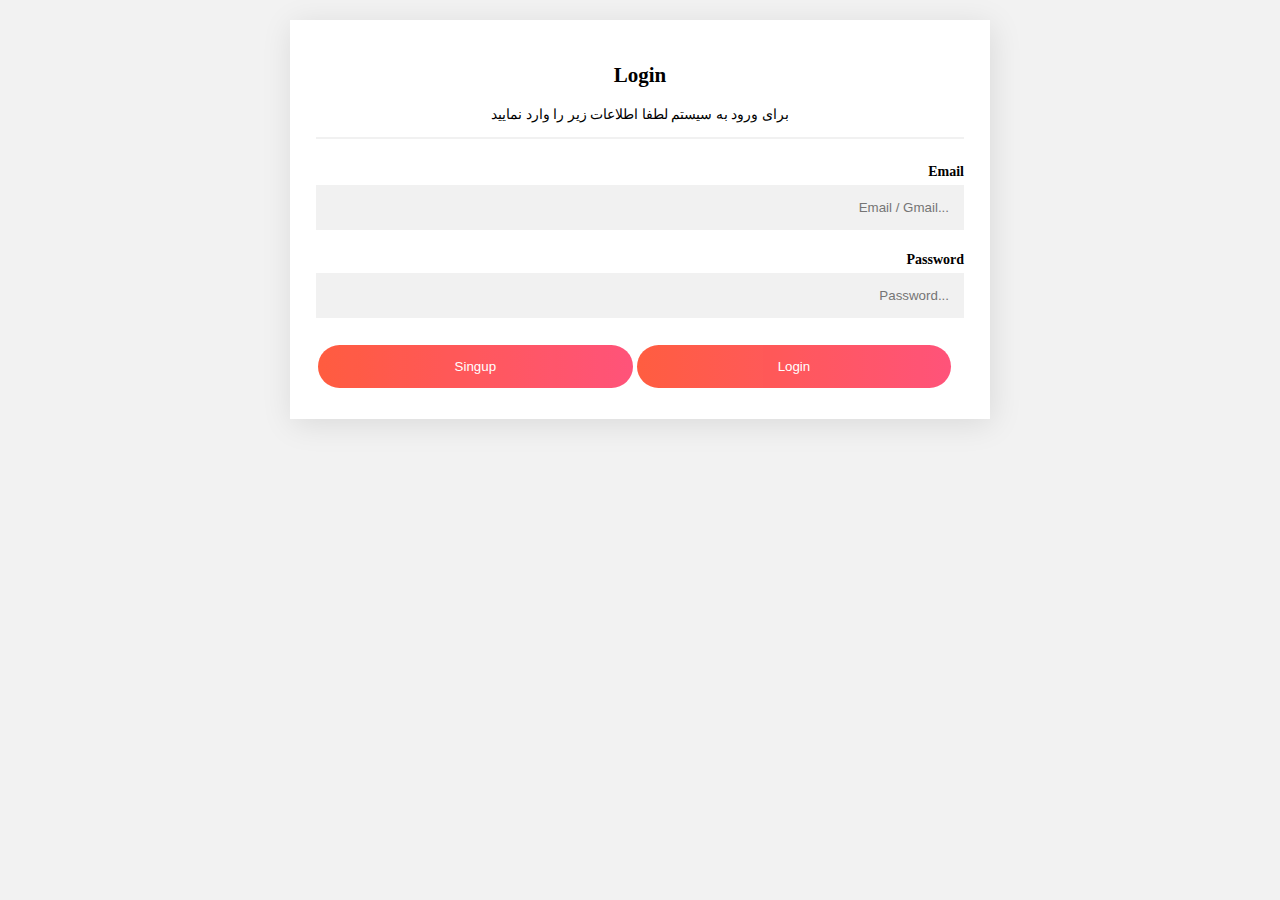
<file: systemlogger/login-localstorage.html>
<!DOCTYPE html>
<html>
  <head>
    <title>Login</title>
    <meta charset="utf-8" />
    <meta name="viewport" content="width=device-width, initial-scale=1.0" />
    <style>
      * {
        box-sizing: border-box;
      }

      body {
        background-color: #f2f2f2;
        direction: rtl;
        font-family: tahoma;
        font-size: 14px;
      }

      input[type="text"],
      input[type="password"],
      input[type="email"] {
        width: 100%;
        padding: 15px;
        margin: 5px 0 22px 0;
        display: inline-block;
        border: none;
        background: #f1f1f1;
      }

      input[type="text"]:focus,
      input[type="email"]:focus,
      input[type="password"]:focus {
        background-color: #ddd;
        outline: none;
      }

      hr {
        border: 1px solid #f1f1f1;
        margin-bottom: 25px;
      }

      button {
        /* تولید شده توسط سایت آموزشی فری لرن */
        /* https://files.free-learn.ir/tools/gg/gradient-generator.php#BurningOrange */
        background: #ff416c;
        background: -webkit-linear-gradient(to right, #ff4b2b, #ff416c);
        background: linear-gradient(to right, #ff4b2b, #ff416c);
        /* تولید شده توسط سایت آموزشی فری لرن */

        color: white;
        padding: 14px 20px;
        margin: 8px 0;
        border: none;
        cursor: pointer;
        width: 100%;
        opacity: 0.9;
        border-radius: 40px;
        margin: 5px 2px;
      }

      button:hover {
        opacity: 1;
      }

      .resetbtn {
        padding: 14px 20px;
        background-color: #f44336;
      }

      .resetbtn,
      .signupbtn {
        float: left;
        width: 48.55555%;
      }

      .container {
        padding: 16px;
      }

      .clearfix::after {
        content: "";
        clear: both;
        display: table;
      }

      .mybox {
        max-width: 700px;
        background-color: #fff;
        margin: 20px auto;
        padding: 10px;
        box-shadow: 2px 5px 30px rgba(0, 0, 0, 0.1);
      }

      .container h2,
      .container p {
        text-align: center;
      }

      @media screen and (max-width: 500px) {
        .resetbtn,
        .signupbtn {
          width: 100%;
        }
      }
    </style>
  </head>
  <body>
    <div class="mybox">
      <form
        action="javascript:void(0);"
        onsubmit="return validateForm();"
        id="myForm"
      >
        <div class="container">
          <h2>Login</h2>
          <p>برای ورود به سیستم لطفا اطلاعات زیر را وارد نمایید</p>
          <hr />

          <label><b>Email</b></label>
          <input type="email" placeholder="...Email / Gmail" id="User_Email" />

          <label><b>Password</b></label>
          <input type="password" placeholder="...Password" id="User_Password" />

          <div class="clearfix">
            <button
              onclick="window.location.href='signup-localstorage.html'"
              class="resetbtn"
            >
              Singup
            </button>
            <button type="submit" class="signupbtn">Login</button>
          </div>
        </div>
      </form>
    </div>

    <script>
      function validateForm() {
        var user_email = document.forms["myForm"]["User_Email"].value;
        var user_password = document.forms["myForm"]["User_Password"].value;
        var useremail = localStorage.getItem("USER_EMAIL");
        var userpassword = localStorage.getItem("USER_PASSWORD");

        if (user_email == "" && user_password == "") {
          alert("لطفا یه چیزی وارد کن");
          return false;
        } else if (user_email != "" && user_password == "") {
          alert("لطفا رمز را وارد نمایید");
          return false;
        } else if (user_email == "" && user_password != "") {
          alert("لطفا ایمیل را وارد نمایید");
          return false;
        } else if (user_email != useremail && user_password != userpassword) {
          alert("ایمیل و رمز هردو اشتباه می باشند");
          return false;
        } else if (user_email != useremail && user_password == userpassword) {
          alert("رمز درسته ولی ایمیل اشتباه می باشد");
          return false;
        } else if (user_email == useremail && user_password != userpassword) {
          alert("ایمیل درسته ولی رمز اشتباه می باشد");
          return false;
        } else if (user_email == useremail && user_password == userpassword) {
          window.location.href = "../index.html";
        }
      }
    </script>
  </body>
</html>
</file>
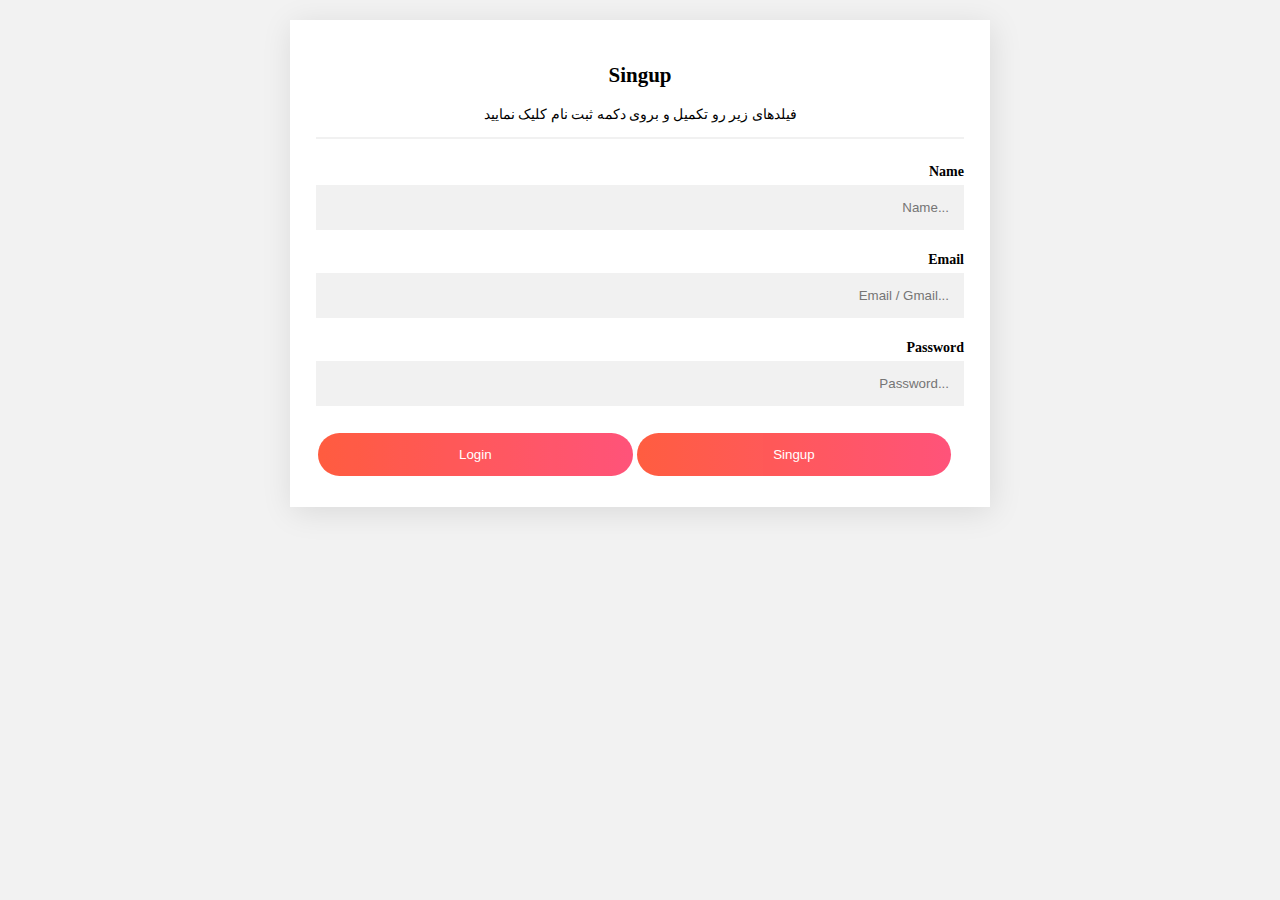
<file: systemlogger/signup-localstorage.html>
<!DOCTYPE html>
<html>
  <head>
    <title>Singup Massenger</title>
    <meta charset="utf-8" />
    <meta name="viewport" content="width=device-width, initial-scale=1.0" />
    <style>
      * {
        box-sizing: border-box;
      }
      body {
        background-color: #f2f2f2;
        direction: rtl;
        font-family: tahoma;
        font-size: 14px;
      }
      input[type="text"],
      input[type="password"],
      input[type="email"] {
        width: 100%;
        padding: 15px;
        margin: 5px 0 22px 0;
        display: inline-block;
        border: none;
        background: #f1f1f1;
      }
      input[type="text"]:focus,
      input[type="email"]:focus,
      input[type="password"]:focus {
        background-color: #ddd;
        outline: none;
      }
      hr {
        border: 1px solid #f1f1f1;
        margin-bottom: 25px;
      }
      button {
        /* تولید شده توسط سایت آموزشی فری لرن */
        /* https://files.free-learn.ir/tools/gg/gradient-generator.php#BurningOrange */
        background: #ff416c;
        background: -webkit-linear-gradient(to right, #ff4b2b, #ff416c);
        background: linear-gradient(to right, #ff4b2b, #ff416c);
        /* تولید شده توسط سایت آموزشی فری لرن */

        color: white;
        padding: 14px 20px;
        margin: 8px 0;
        border: none;
        cursor: pointer;
        width: 100%;
        opacity: 0.9;
        border-radius: 40px;
        margin: 5px 2px;
      }

      button:hover {
        opacity: 1;
      }

      .resetbtn {
        padding: 14px 20px;
        background-color: #f44336;
      }

      .resetbtn,
      .signupbtn {
        float: left;
        width: 48.55555%;
      }

      .container {
        padding: 16px;
      }

      .clearfix::after {
        content: "";
        clear: both;
        display: table;
      }

      .mybox {
        max-width: 700px;
        background-color: #fff;
        margin: 20px auto;
        padding: 10px;
        box-shadow: 2px 5px 30px rgba(0, 0, 0, 0.1);
      }

      .container h2,
      .container p {
        text-align: center;
      }

      @media screen and (max-width: 500px) {
        .resetbtn,
        .signupbtn {
          width: 100%;
        }
      }
    </style>
  </head>
  <body onload="check_login();">
    <div class="mybox" id="Success_Signup">
      <form
        action="javascript:void(0);"
        onsubmit="return validateForm();"
        id="myForm"
      >
        <div class="container">
          <h2>Singup</h2>
          <p>فیلدهای زیر رو تکمیل و بروی دکمه ثبت نام کلیک نمایید</p>
          <hr />

          <label><b>Name</b></label>
          <input type="text" placeholder="...Name" name="User_Name" />

          <label><b>Email</b></label>
          <input
            type="email"
            placeholder="...Email / Gmail"
            name="User_Email"
          />

          <label><b>Password</b></label>
          <input
            type="password"
            placeholder="...Password"
            name="User_Password"
          />

          <div class="clearfix">
            <button
              onclick="window.location.href='login-localstorage.html'"
              class="resetbtn"
            >
              Login
            </button>
            <button type="submit" class="signupbtn">Singup</button>
          </div>
        </div>
      </form>
    </div>

    <script>
      // اگه کاربر ثبت نام کرده بود دیگه نمیزاره بیاد تو این صفحه
      function check_login() {
        var UserName = localStorage.getItem("USER_NAME");
        if (UserName != null) {
          window.location.href = "login-localstorage.html";
        }
      }

      function validateForm() {
        var user_name = document.forms["myForm"]["User_Name"].value;
        var user_email = document.forms["myForm"]["User_Email"].value;
        var user_password = document.forms["myForm"]["User_Password"].value;

        if (user_name == "" && user_email == "" && user_password == "") {
          alert("لطفا یه چیزی وارد کن");
          return false;
        } else if (user_name == "" && user_email != "" && user_password != "") {
          alert("لطفا نام را وارد نمایید");
          return false;
        } else if (user_name != "" && user_email == "" && user_password != "") {
          alert("لطفا ایمیل را وارد نمایید");
          return false;
        } else if (user_name != "" && user_email != "" && user_password == "") {
          alert("لطفا رمزتان را وارد نمایید");
          return false;
        } else if (user_name != "" && user_email == "" && user_password == "") {
          alert("لطفا ایمیل و رمز را وارد نمایید");
          return false;
        } else if (user_name == "" && user_email != "" && user_password == "") {
          alert("لطفا نام و رمز را وارد نمایید");
          return false;
        } else if (user_name == "" && user_email == "" && user_password != "") {
          alert("لطفا نام و ایمیل را وارد نمایید");
          return false;
        } else {
          localStorage.setItem("USER_NAME", user_name);
          localStorage.setItem("USER_EMAIL", user_email);
          localStorage.setItem("USER_PASSWORD", user_password);
          var result = document.getElementById("Success_Signup");
          result.innerHTML =
            "<h3>ثبت نام با موفقیت انجام شد الان به صفحه ورود منتقل میشی</h3s>";
          result.style.textAlign = "center";
          result.style.color = "green";
          function login_page() {
            window.location.href = "login-localstorage.html";
          }
          setTimeout(login_page, 3000);
        }
      }
    </script>
  </body>
</html>
</file>
